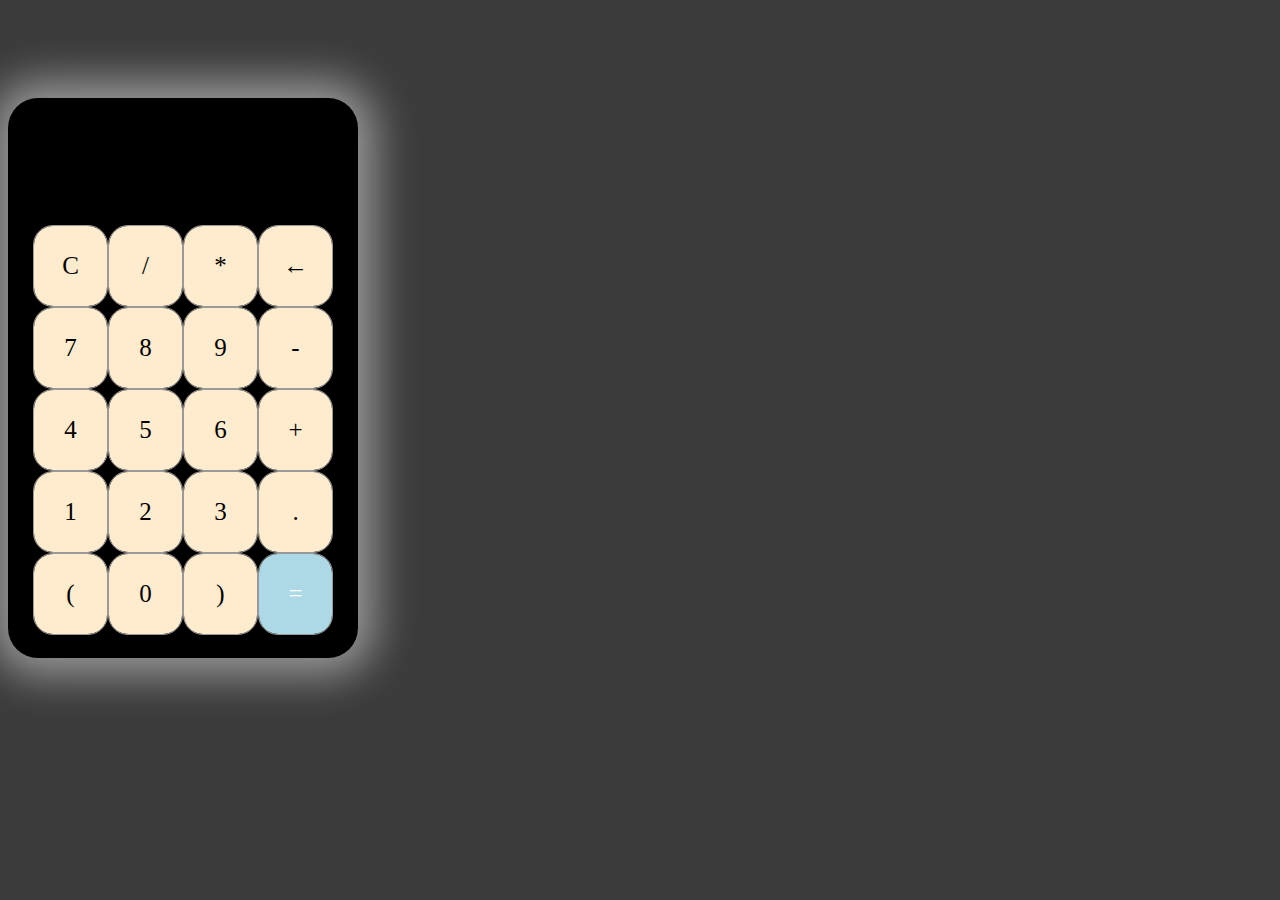
<file: index.html>
<!DOCTYPE html>
<html lang="en">
  <head>
    <meta charset="UTF-8" />
    <meta name="viewport" content="width=device-width, initial-scale=1.0" />
    <meta http-equiv="X-UA-Compatible" content="ie=edge" />
    <link rel="stylesheet" href="assets/css/style.css"/>
    <title>Calculator</title>
  </head>
  <body>

  
    <div id="mydiv">
      <div class="container" id="mydivheader">
        <div id="display"></div>
          <div class="buttons">  
            <div class="button" id ="clear">C</div>
            <div class="button">/</div>
            <div class="button">*</div>
            <div class="button" id ="delete">&larr;</div>
            <div class="button">7</div>
            <div class="button">8</div>
            <div class="button">9</div>
            <div class="button">-</div>
            <div class="button">4</div>
            <div class="button">5</div>
            <div class="button">6</div>
            <div class="button">+</div>
            <div class="button">1</div>
            <div class="button">2</div>
            <div class="button">3</div>
            <div class="button">.</div>
            <div class="button">(</div>
            <div class="button">0</div>
            <div class="button">)</div>
            <div class="button" id="equal">=</div>
          </div>
      </div>
    </div>
   

   
    <script src="assets/js/script.js"></script>
  </body>
</html>
</file>
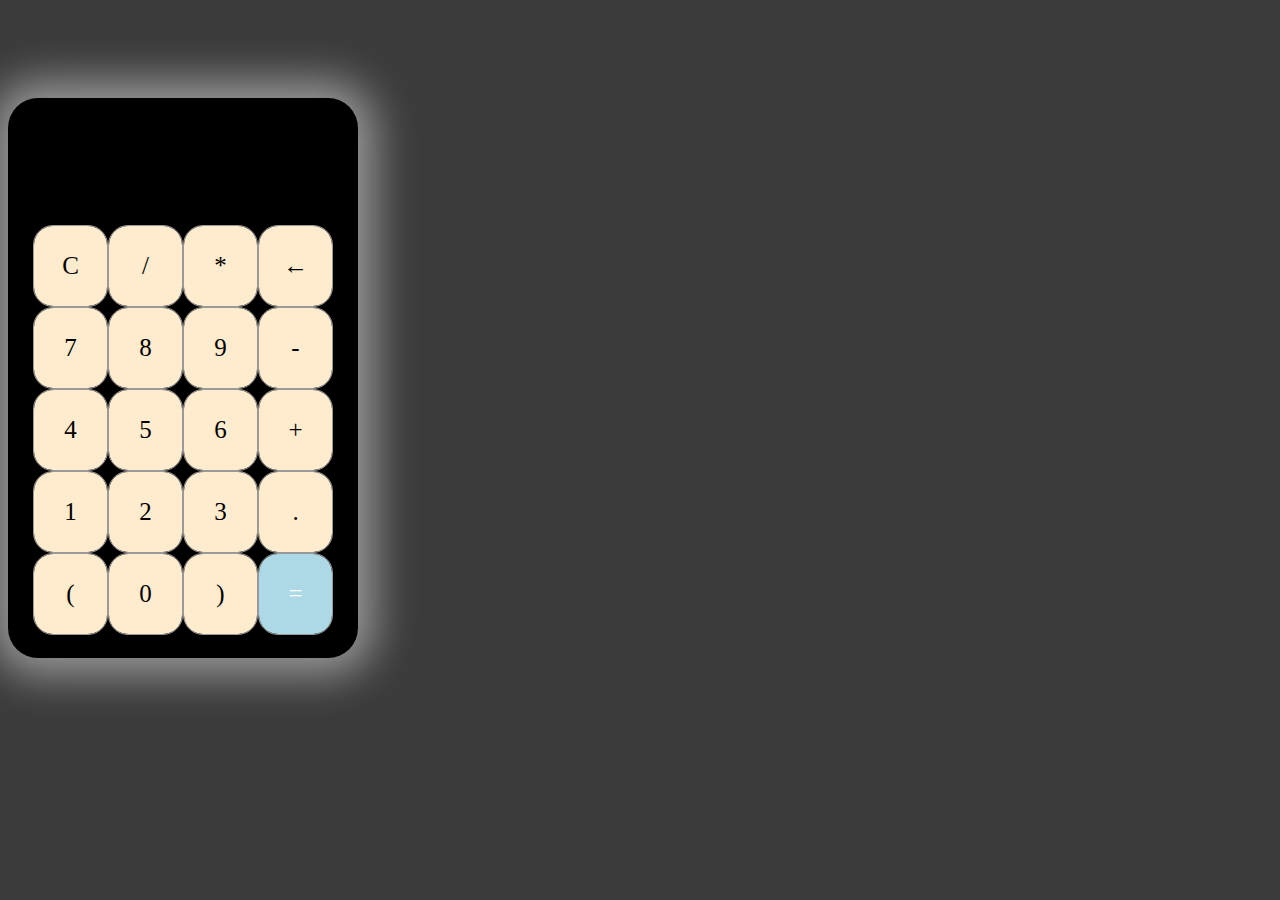
<file: calculator/index.html>
<!DOCTYPE html>
<html lang="en">
  <head>
    <meta charset="UTF-8" />
    <meta name="viewport" content="width=device-width, initial-scale=1.0" />
    <meta http-equiv="X-UA-Compatible" content="ie=edge" />
    <link rel="stylesheet" href="assets/css/style.css"/>
    <title>Calculator</title>
  </head>
  <body>

  
    <div id="mydiv">
      <div class="container" id="mydivheader">
        <div id="display"></div>
          <div class="buttons">  
            <div class="button" id ="clear">C</div>
            <div class="button">/</div>
            <div class="button">*</div>
            <div class="button" id ="delete">&larr;</div>
            <div class="button">7</div>
            <div class="button">8</div>
            <div class="button">9</div>
            <div class="button">-</div>
            <div class="button">4</div>
            <div class="button">5</div>
            <div class="button">6</div>
            <div class="button">+</div>
            <div class="button">1</div>
            <div class="button">2</div>
            <div class="button">3</div>
            <div class="button">.</div>
            <div class="button">(</div>
            <div class="button">0</div>
            <div class="button">)</div>
            <div class="button" id="equal">=</div>
          </div>
      </div>
    </div>
   

   
    <script src="assets/js/script.js"></script>
  </body>
</html>
</file>
<file: assets/css/style.css>
body {
  background-color: rgb(59, 59, 59);
}

.container{
  background-color: black;
  margin: 10vh auto 0 auto;
  box-shadow: 0px 0px 43px 17px rgba(153, 153, 153, 1);
  border-radius: 30px;
  -webkit-background-clip: padding-box;
  -moz-background-clip: padding;
  background-clip: padding-box;
}

#mydiv{
  position: absolute;
}

#mydivheader{
  padding: 25px;
  cursor: move;
  width: 300px;
  height: 510px;
}
#display{
  background-color: black;
  text-align: right;
  height: 70px;
  line-height: 70px;
  padding: 16px 8px;
  font-size: 25px;
  border-radius: 10px;
  color: white;
}

.buttons{
  background-color: black;
  display: grid;
  border-radius: 20px;
  grid-template-columns: 1fr 1fr 1fr 1fr;
  -webkit-background-clip: padding-box;
  -moz-background-clip: padding;
  background-clip: padding-box;
}

.buttons > div {
  background-color:blanchedalmond;
  border-radius: 20px;
  border-top: 1px solid #999;
  border-right: 1px solid #999;
  -webkit-background-clip: padding-box;
  -moz-background-clip: padding;
  background-clip: padding-box;
}

.button {
  border: 0.5px solid #999;
  line-height: 80px;
  text-align: center;
  font-size: 25px;
  cursor: pointer;
}

#equal {
  background-color: lightblue;
  color: white;
}

.button:hover {
  background-color: lightslategray;
  color: white;
  transition: 0.5s;
}
#clear:hover {
  background-color: blue;
  color: white;
  transition: 0.5s;
}
#delete:hover {
  background-color: red;
  color: white;
  transition: 0.5s;
}
</file>
<file: calculator/assets/css/style.css>
body {
  background-color: rgb(59, 59, 59);
}

.container{
  background-color: black;
  margin: 10vh auto 0 auto;
  box-shadow: 0px 0px 43px 17px rgba(153, 153, 153, 1);
  border-radius: 30px;
  -webkit-background-clip: padding-box;
  -moz-background-clip: padding;
  background-clip: padding-box;
}

#mydiv{
  position: absolute;
}

#mydivheader{
  padding: 25px;
  cursor: move;
  width: 300px;
  height: 510px;
}
#display{
  background-color: black;
  text-align: right;
  height: 70px;
  line-height: 70px;
  padding: 16px 8px;
  font-size: 25px;
  border-radius: 10px;
  color: white;
}

.buttons{
  background-color: black;
  display: grid;
  border-radius: 20px;
  grid-template-columns: 1fr 1fr 1fr 1fr;
  -webkit-background-clip: padding-box;
  -moz-background-clip: padding;
  background-clip: padding-box;
}

.buttons > div {
  background-color:blanchedalmond;
  border-radius: 20px;
  border-top: 1px solid #999;
  border-right: 1px solid #999;
  -webkit-background-clip: padding-box;
  -moz-background-clip: padding;
  background-clip: padding-box;
}

.button {
  border: 0.5px solid #999;
  line-height: 80px;
  text-align: center;
  font-size: 25px;
  cursor: pointer;
}

#equal {
  background-color: lightblue;
  color: white;
}

.button:hover {
  background-color: lightslategray;
  color: white;
  transition: 0.5s;
}
#clear:hover {
  background-color: blue;
  color: white;
  transition: 0.5s;
}
#delete:hover {
  background-color: red;
  color: white;
  transition: 0.5s;
}
</file>
